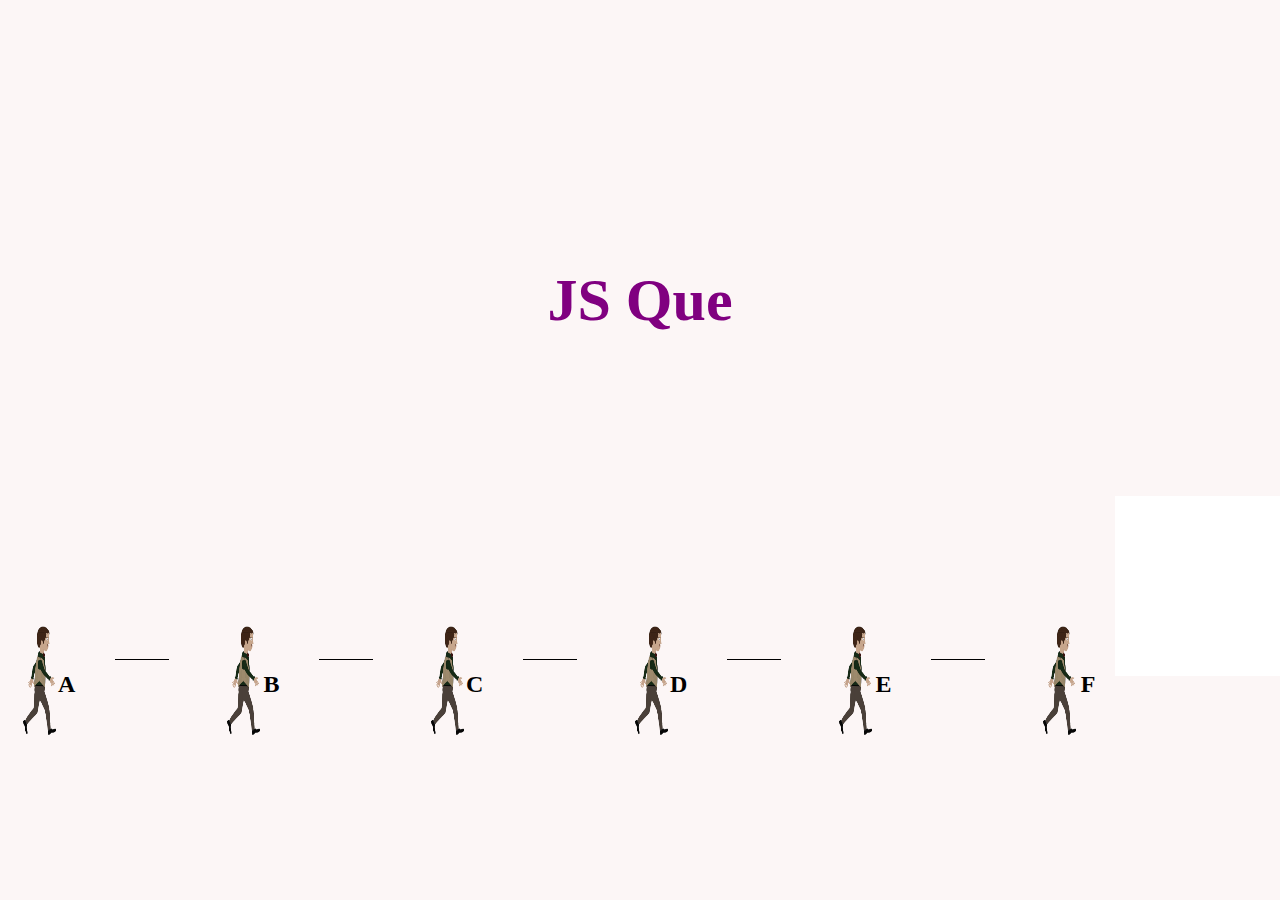
<file: case_01/index.html>
<!DOCTYPE html>
<html lang="en">
<head>
    <meta charset="UTF-8">
    <title>Assignment 08 Case_01</title>

    <meta charset="UTF-8">
    <meta name="viewport" content="width=device-width, initial-scale=1.0">
    <link rel="stylesheet" href="assets/css/normalize.css">
    <link rel="stylesheet" href="assets/css/style.css">

</head>
<body>
<section class="main">

    <h1>JS Que</h1>
    <div class="line"></div>

    <section class="card">

        <div class="card_main">
            <div class="man">
                <img src="assets/img/man.gif" alt="">
            </div>
            <div class="letter">
                <h2>A</h2>
            </div>
        </div>
        </div>
        <div class="card_main">
            <div class="man">
                <img src="assets/img/man.gif" alt="">
            </div>
            <div class="letter">
                <h2>B</h2>
            </div>
        </div>
        </div>
        <div class="card_main">
            <div class="man">
                <img src="assets/img/man.gif" alt="">
            </div>
            <div class="letter">
                <h2>C</h2>
            </div>
        </div>
        </div>
        <div class="card_main">
            <div class="man">
                <img src="assets/img/man.gif" alt="">
            </div>
            <div class="letter">
                <h2>D</h2>
            </div>
        </div>
        </div>
        <div class="card_main">
            <div class="man">
                <img src="assets/img/man.gif" alt="">
            </div>
            <div class="letter">
                <h2>E</h2>
            </div>
        </div>
        </div>
        <div class="card_main">
            <div class="man">
                <img src="assets/img/man.gif" alt="">
            </div>
            <div class="letter">
                <h2>F</h2>
            </div>
        </div>
        <div class="card_main">
            <div class="home">
                <img src="assets/img/house.gif">
            </div>
        </div>


    </section>

    <script src="assets/lib/jquery.min.js"></script>
    <script src="assets/js/script.js"></script>


</section>
</body>
</html>
</file>
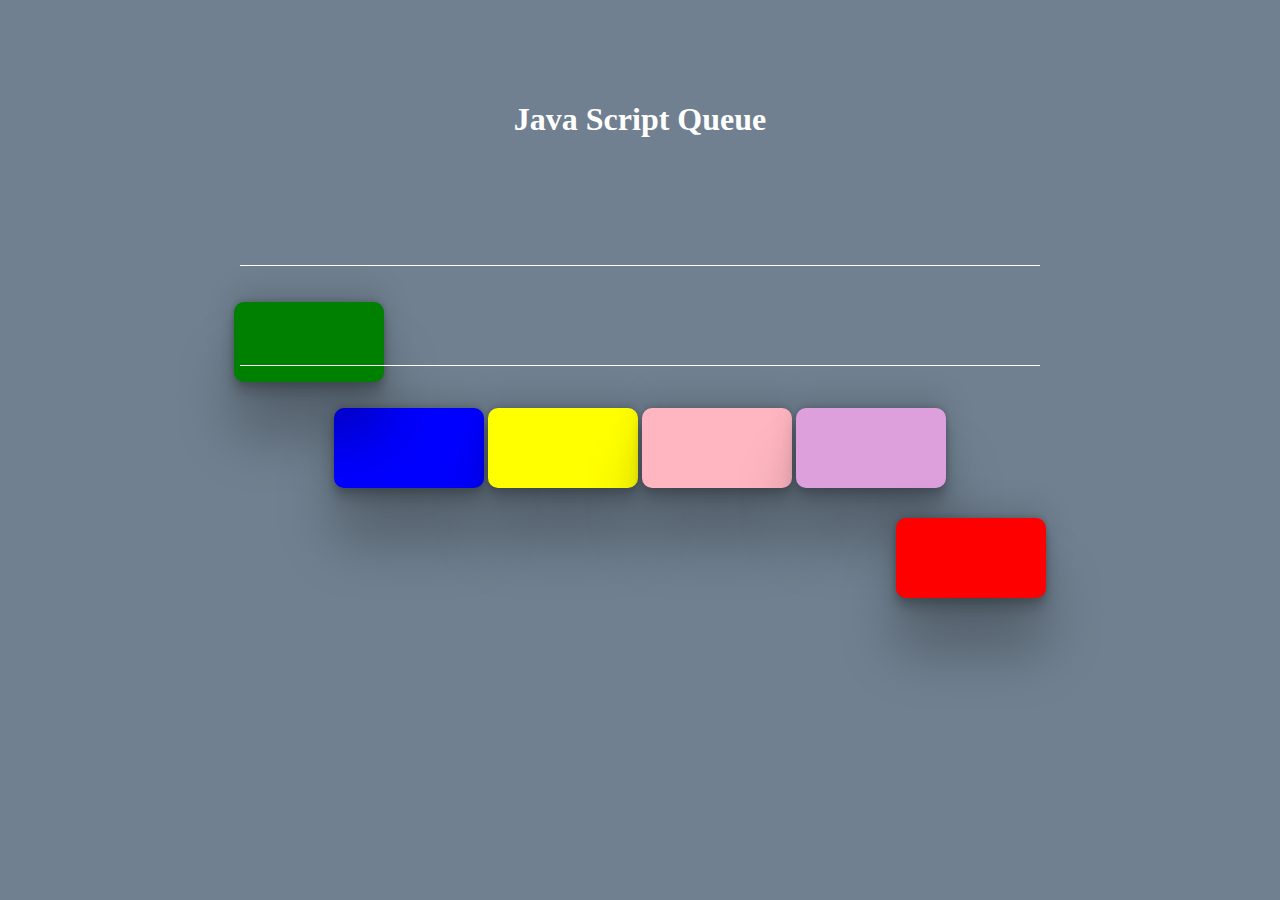
<file: case_02/index.html>
<!DOCTYPE html>
<html lang="en">
<head>
    <meta charset="UTF-8">
    <title>Assignment 08 Case_02</title>

    <meta charset="UTF-8">
    <meta name="viewport" content="width=device-width, initial-scale=1.0">
    <link rel="stylesheet" href="assets/css/normalize.css">
    <link rel="stylesheet" href="assets/css/style.css">

</head>
<body>
<section class="main">
    <span class="text"><h1>Java Script Queue</h1></span>


    <section class="middle_div">
        <div class="middle_box"></div>
        <div class="middle_box"></div>
        <div class="middle_box"></div>
        <div class="middle_box"></div>
        <div class="middle_box"></div>
        <div class="middle_box"></div>
    </section>


    <div class="line1"></div>
    <div class="line2"></div>


</section>

<script src="assets/lib/jquery.min.js"></script>
<script src="assets/js/script.js"></script>


</section>
</body>
</html>
</file>
<file: case_01/assets/css/style.css>
body{
    background: #fcf6f6;
}

.main {
    position: relative;
    height: 100vh;
    overflow: hidden;
}
.line {
    position: absolute;
    width: 1070px;
    background: black;
    height: 1px;
    bottom: 240px;
    left: 12px;
}

.main > h1 {

    width: fit-content;
    height: fit-content;
    position: absolute;
    left: 0;
    right: 0;
    top: 0;
    bottom: 300px;
    margin: auto;
    font-size: 60px;
    color: purple;

}
.card {
    position: absolute;
    left: 0;
    right: 0;
    bottom: 200px;
    left: -35px;
}

.card_main {
position: relative;
    margin: auto;
    width: 200px;
    height: 200px;
    display: inline-block;


}

.man{
    position: absolute;
    left: 0;
    margin: auto;
    width: 150px;
    height: 150px;
    margin-top: 34vh;
}.man>img{
    position: absolute;
    left: 0;
    margin: auto;
    width: 150px;
    height: 150px;
}
.home{
    position: absolute;
    margin: auto;
    width: 180px;
    height: 180px;
  left: 1150px;


    background-repeat: no-repeat;
}.home>img{
    position: absolute;
    left: 0;
    margin: auto;
    width: 180px;
    height: 180px;

    background-repeat: no-repeat;
}
.letter {
    position: absolute;
    right: 0;
    margin: auto;
    width: fit-content;
    height: fit-content;
    top: 40vh;
    margin-right: 7vw;
}
</file>
<file: case_02/assets/css/style.css>
.main {
    position: relative;
    height: 100vh;
    overflow: hidden;
    background: slategray;
}

.text {
    width: fit-content;
    height: fit-content;
    position: absolute;
    top: 80px;
    left: 0;
    right: 0;
    margin: auto;
}

.text > h1 {
    color: white;
    font-family: "MV Boli";
}

.line1 {
    position: absolute;
    top: 265px;
    left: 0;
    right: 0;
    margin: auto;
    width: 800px;
    height: 1px;
    background: white;

}

.line2 {
    position: absolute;
    top: 365px;
    left: 0;
    right: 0;
    margin: auto;
    width: 800px;
    height: 1px;
    background: white;

}


.middle_div {
    position: absolute;
    width: fit-content;
    height: fit-content;
    left: 0;
    right: 0;
    top: 0;
    bottom: 0;
    margin: auto;
}

.middle_box {
    width: 150px;
    height: 80px;
    background: white;
    display: inline-block;
    border-radius: 10px;
    box-shadow: rgba(0, 0, 0, 0.25) 0px 54px 55px, rgba(0, 0, 0, 0.12) 0px -12px 30px, rgba(0, 0, 0, 0.12) 0px 4px 6px, rgba(0, 0, 0, 0.17) 0px 12px 13px, rgba(0, 0, 0, 0.09) 0px -3px 5px;
}

.middle_div > div:first-child {
    position: absolute;
    bottom: 110px;
    background: blue;
    left: -100px;
}

.middle_div > div:nth-child(2) {

    background: yellow;
}

.middle_div > div:nth-child(3) {

    background: lightpink;
}

.middle_div > div:nth-child(4) {

    background: plum;
}

.middle_div > div:nth-child(5) {

    background: red;
}

.middle_div > div:last-child {
    position: absolute;
    top: 110px;
    right: -100px;
    background: green;
}
</file>
